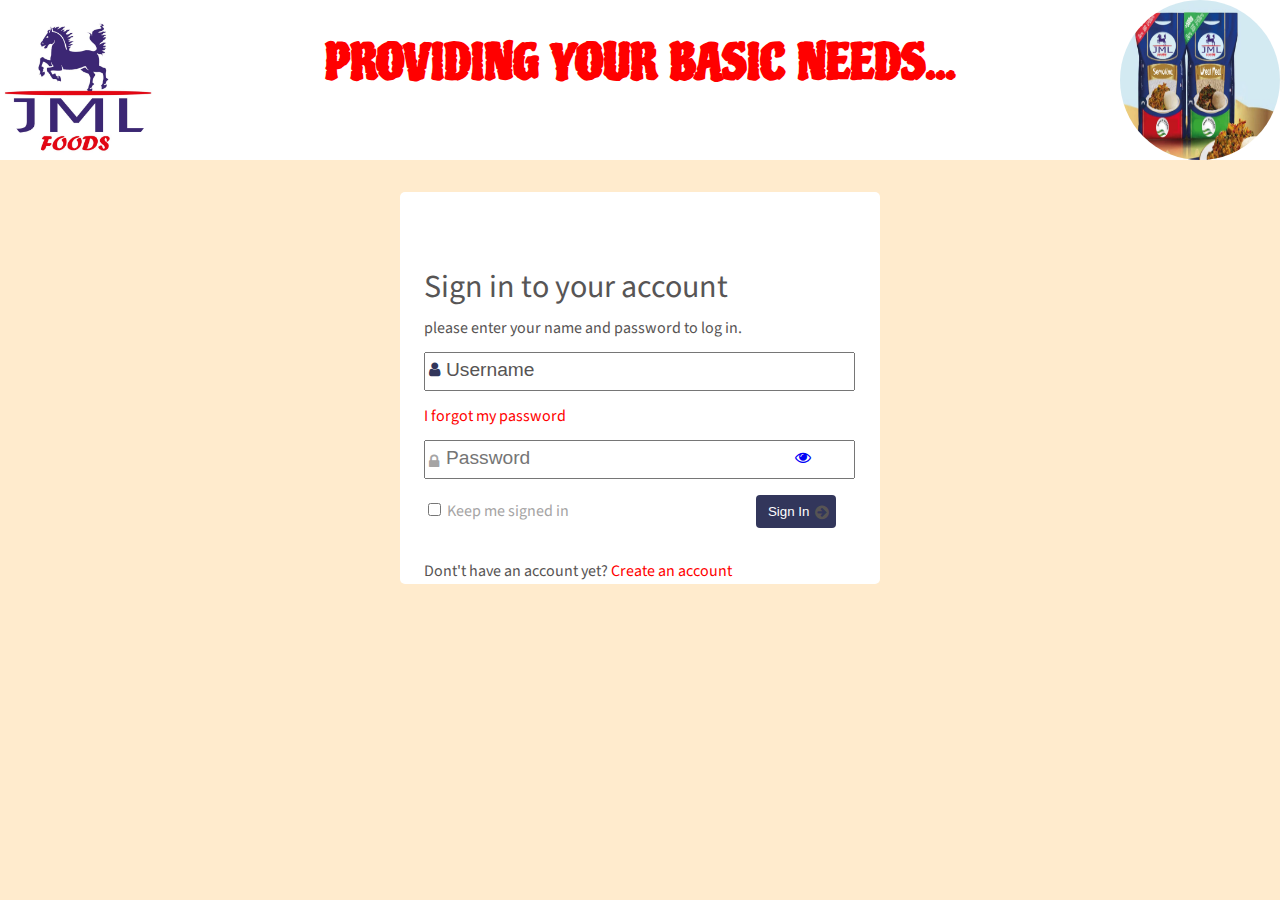
<file: index.html>
<!DOCTYPE html>
<html lang="en">
<head>
    <meta charset="UTF-8">
    <meta name="viewport" content="width=device-width, initial-scale=1.0">
    <link rel="stylesheet" href="https://cdnjs.cloudflare.com/ajax/libs/font-awesome/4.7.0/css/font-awesome.min.css"> 
    <link href="https://fonts.googleapis.com/css2?family=Source+Sans+Pro&display=swap" rel="stylesheet">
    <link rel="stylesheet" href="Login_page.css">
    <link href="https://fonts.googleapis.com/css2?family=Chelsea+Market&family=Piedra&display=swap" rel="stylesheet">
    <title>Login_page</title>
</head>
<body>
    
    <header class="fixedHeader">
        <img src="logo.jpeg" alt="logo">
        <h1 class="">PROVIDING YOUR BASIC NEEDS...</h1>
        <img src="food.jpeg" alt="food">
    </header>

     <section class="loginPage">

        <form action="#" method="POST">

            <p class="header1">Sign in to your account</p> 
            <span> please enter your name and password to log in. </span><br>

            <div class="inputField">
                <i class="fa fa-user icon1"></i>
                <input type="text" placeholder="Username" class="userName" name="userName">
            </div>

            <a href="forgotPassword.html" class="myPassword" >I forgot my password</a>
        
            <div class="inputField">
                <i class="fa fa-lock icon2"></i>
                <i class="fa fa-eye eye" id="showPassword" onClick="viewPassword()" onKeyup="validatePassword()"></i>
                <input type="password" placeholder="Password" id="passWord" name="password">
            
            </div>

            <div id="validation-text"> </div>

            <div class="signIn">
                <input type="checkbox" class="checkbox" name="SignIn"> Keep me signed in  

                <span class="button">
                    <i class="fa fa-arrow-circle-right icon3" ></i>
                <input type="submit"  class="button1" value="Sign In" name="Sign In">
                </span>
                
            </div >
            <p class="createAccount">
            <span> Dont't have an account yet? </span> <a href="createAnAccount.html"> Create an account </a>
            </p>
        
        </form>

    </section>

    <script src="loginPage.js"></script>
</body>
</html>
</file>
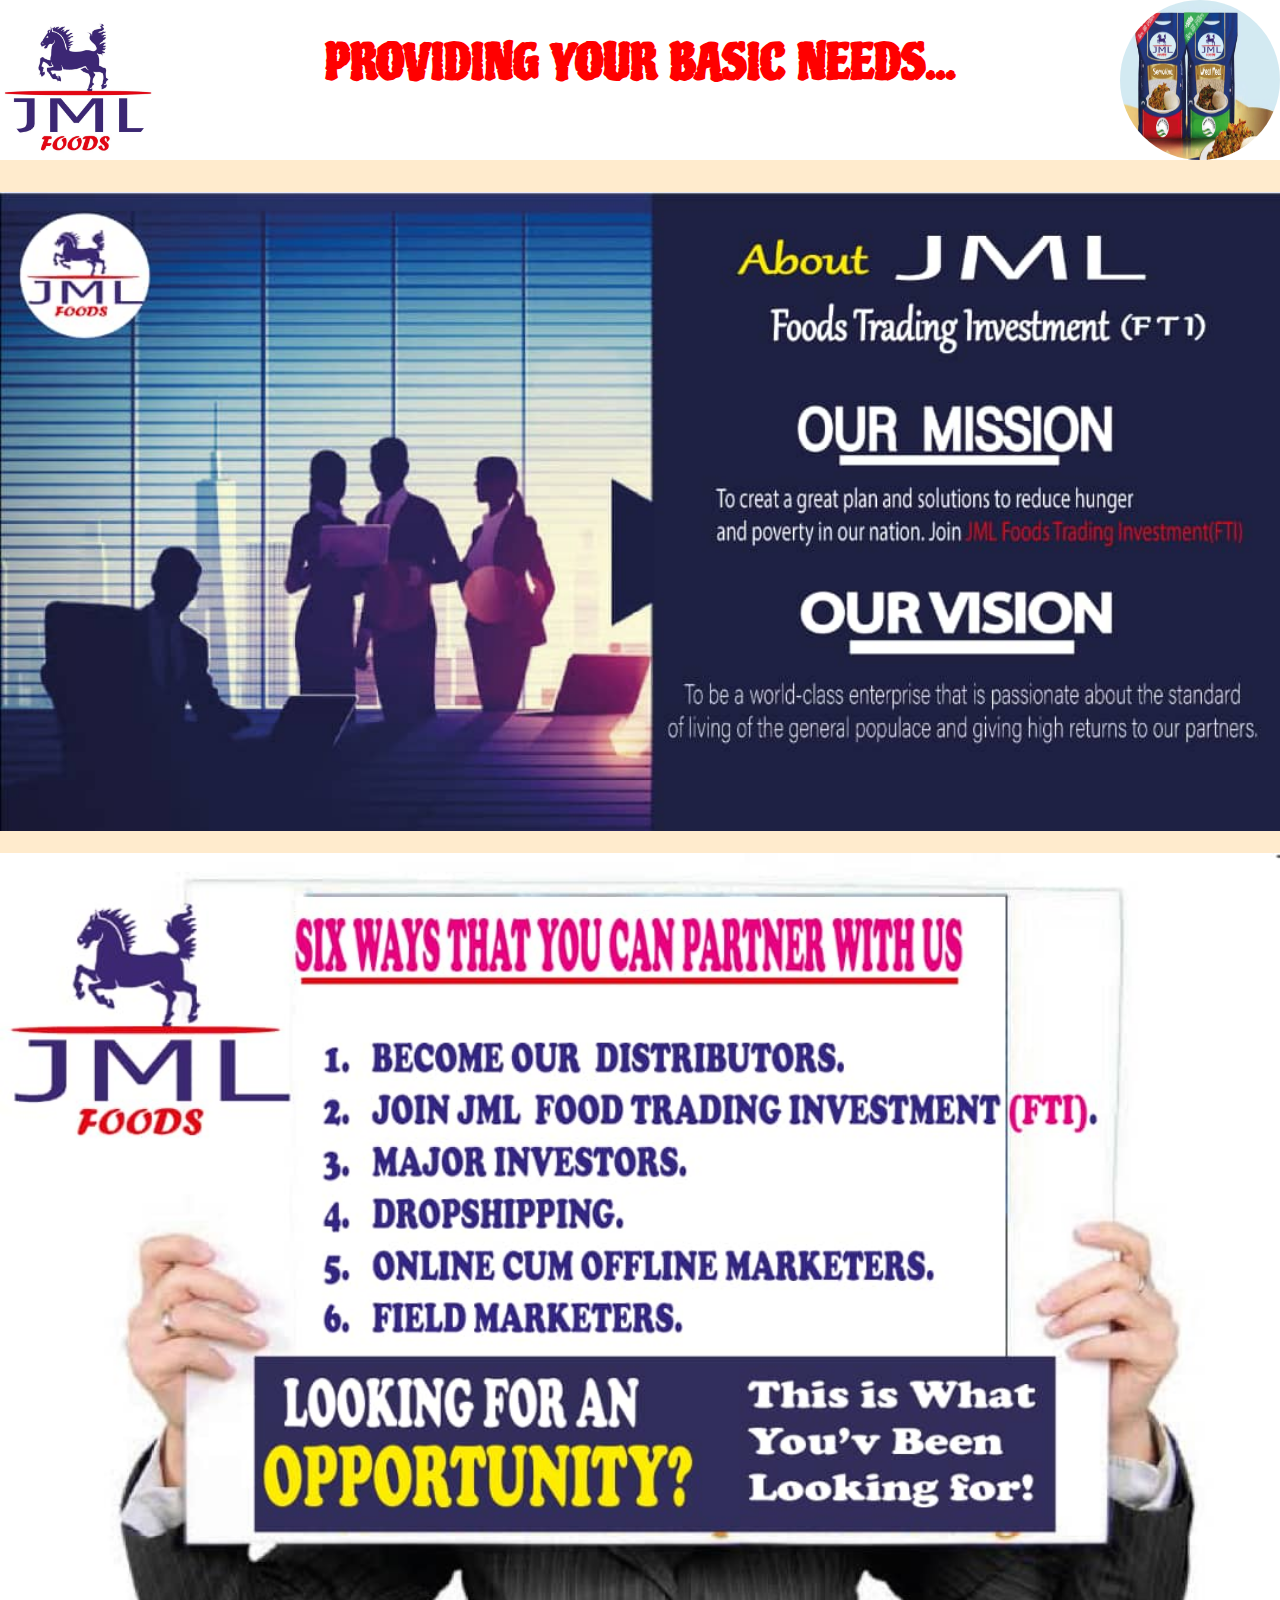
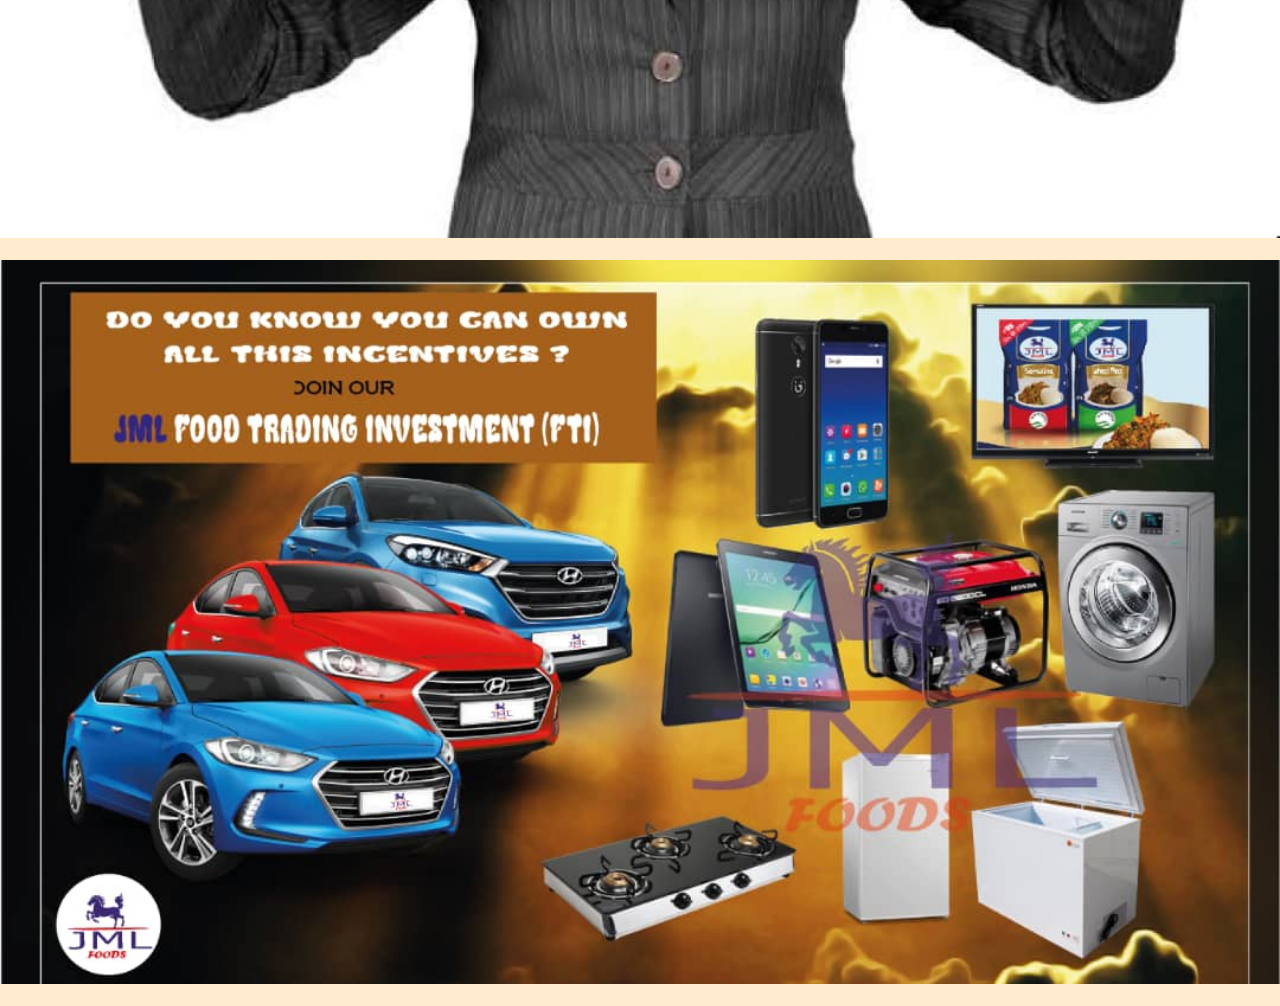
<file: blogPage.html>
<!DOCTYPE html>
<html lang="en">
<head>
    <meta charset="UTF-8">
    <meta name="viewport" content="width=device-width, initial-scale=1.0">
    <link rel="stylesheet" href="https://cdnjs.cloudflare.com/ajax/libs/font-awesome/4.7.0/css/font-awesome.min.css"> 
    <link href="https://fonts.googleapis.com/css2?family=Source+Sans+Pro&display=swap" rel="stylesheet">
    <link rel="stylesheet" href="Login_page.css">
    <link href="https://fonts.googleapis.com/css2?family=Chelsea+Market&family=Piedra&display=swap" rel="stylesheet">
    <title>blogPage</title>
</head>
<body>

    <header class="fixedHeader">
        <img src="logo.jpeg" alt="logo">
        <h1 class="">PROVIDING YOUR BASIC NEEDS...</h1>
        <img src="food.jpeg" alt="food">
    </header>

    <section>
    <p style="margin-top:12em;">
        <img src="image1.jpeg" alt="logo" width="100%">
    </p>

    <p>
        <img src="image2.jpeg" alt="logo" width="100%">
    </p>

    <p>
        <img src="image3.jpeg" alt="logo" width="100%">
    </p>

    </section>
</body>
</html>
</file>
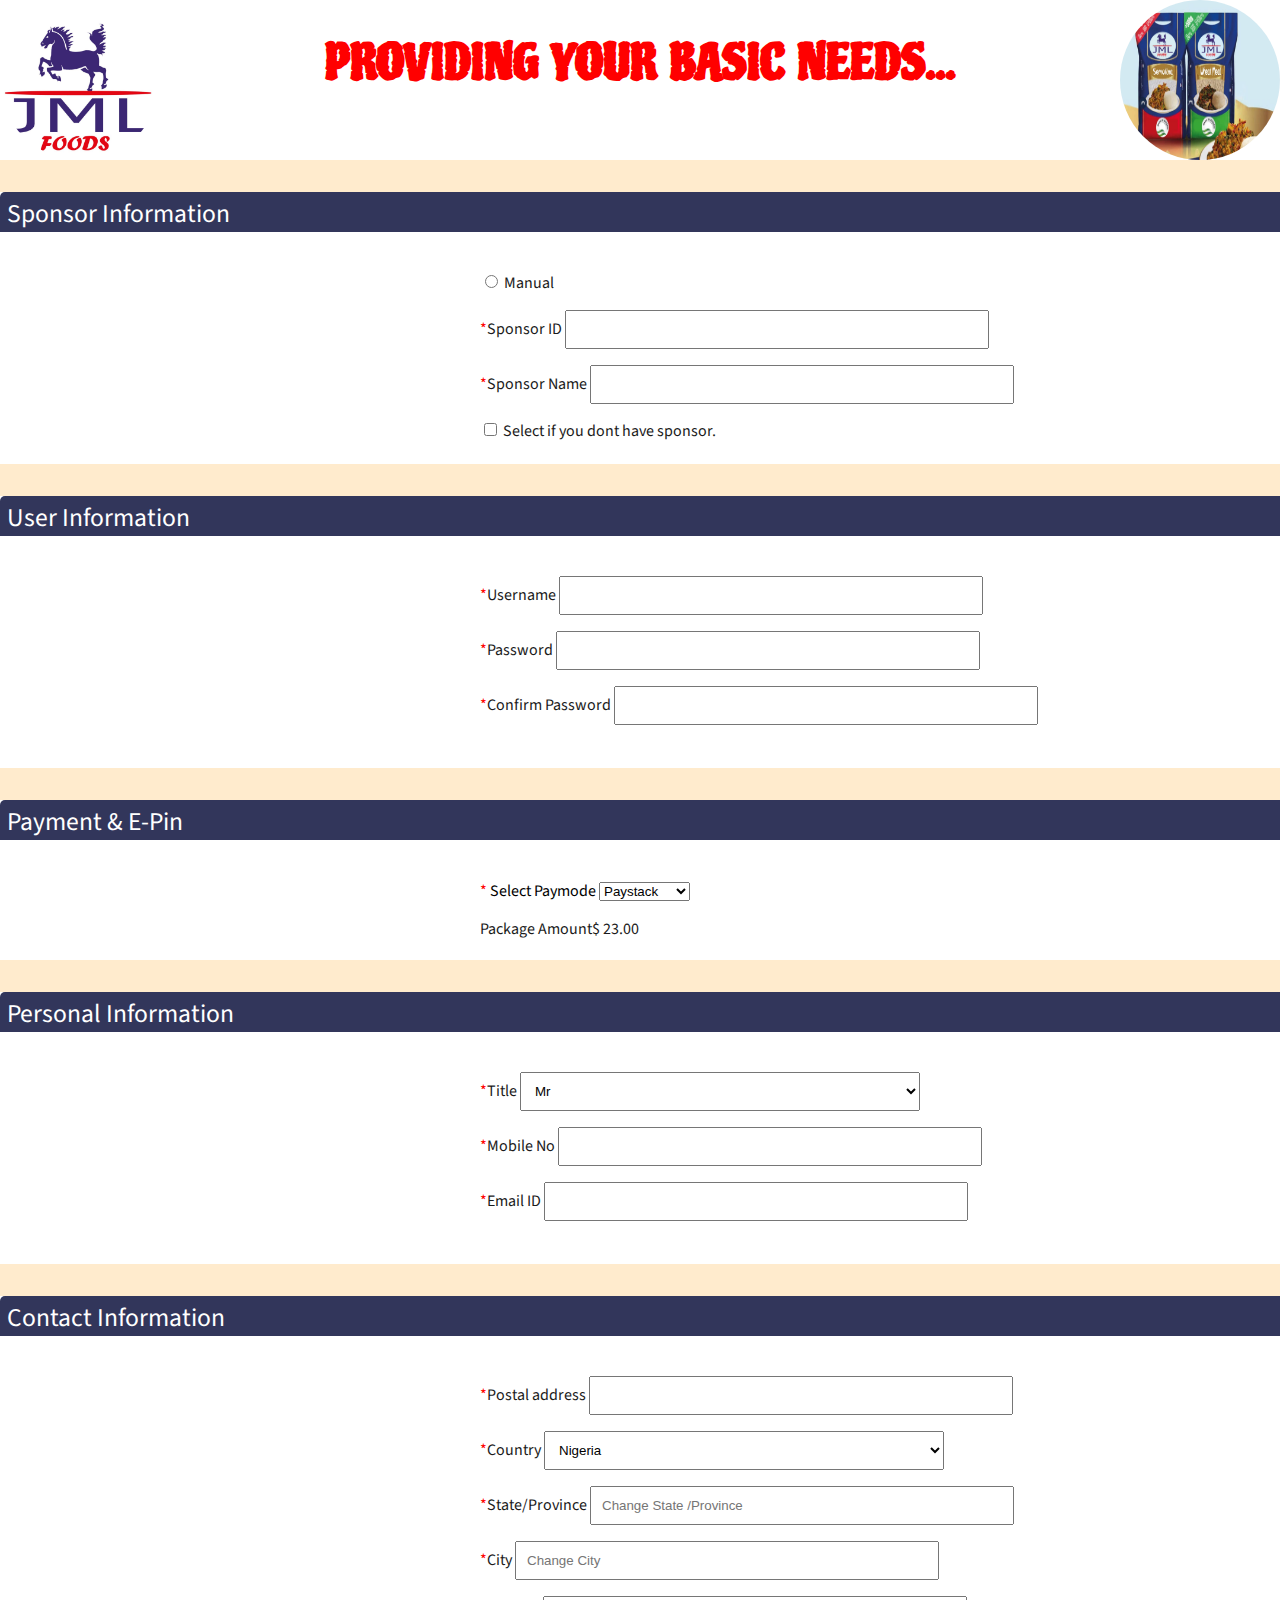
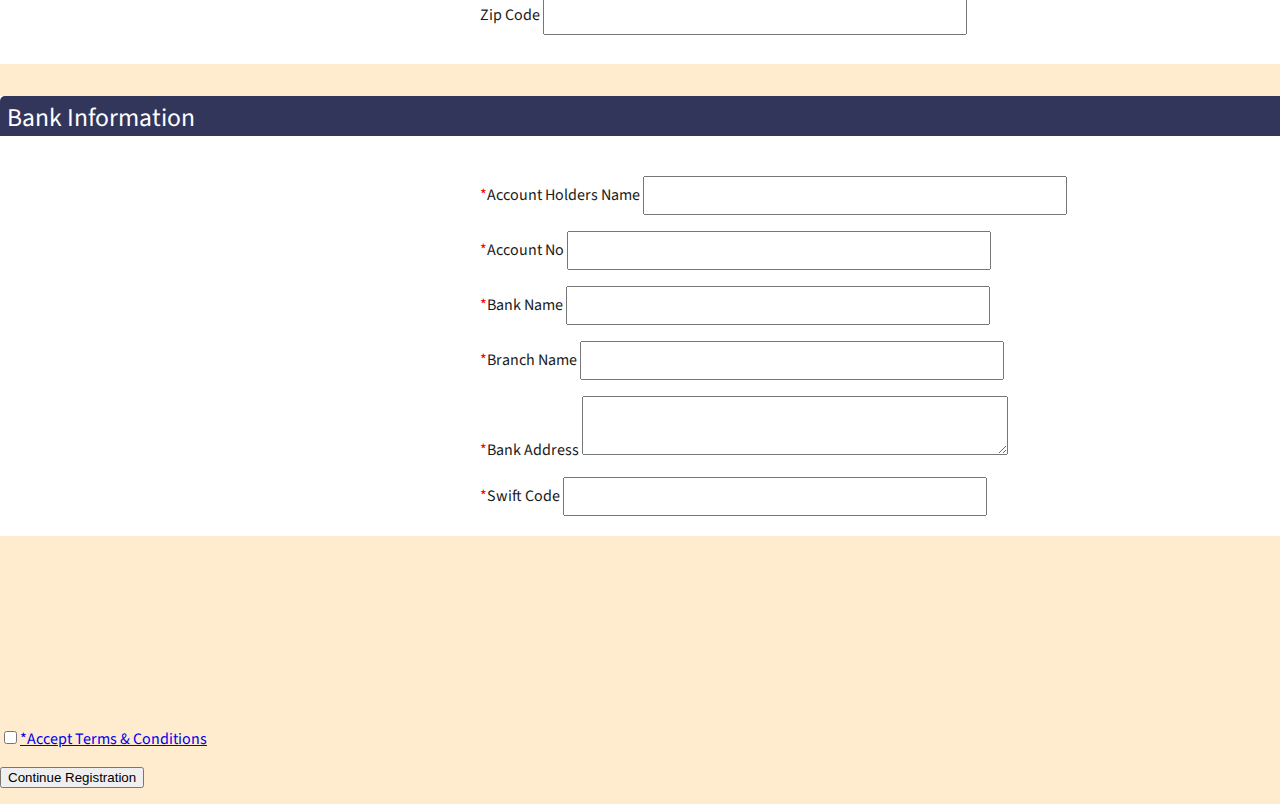
<file: createAnAccount.html>
<!DOCTYPE html>
<html lang="en">
<head>
    <meta charset="UTF-8">
    <meta name="viewport" content="width=device-width, initial-scale=1.0">
    <link rel="stylesheet" href="https://cdnjs.cloudflare.com/ajax/libs/font-awesome/4.7.0/css/font-awesome.min.css"> 
    <link href="https://fonts.googleapis.com/css2?family=Source+Sans+Pro&display=swap" rel="stylesheet">
    <link rel="stylesheet" href="Login_page.css">
    <link href="https://fonts.googleapis.com/css2?family=Chelsea+Market&family=Piedra&display=swap" rel="stylesheet">
    <title>createAnAccount</title>
</head>
<body>
    
    <header class="fixedHeader">
        <img src="logo.jpeg" alt="Logo">
        <h1>PROVIDING YOUR BASIC NEEDS...</h1>
        <img src="food.jpeg" alt="food">
    </header>

    <section class="informations">

        <form action="#" method="POST">

                <div class="information1">

                        <header class="header2">Sponsor Information</header>
                        <p class="radio"> <input type="radio" name="Manual"> Manual </p>
                        <p class="text"> <span>*</span>Sponsor ID <input type="number" id="ID" name="Sponsor ID" value="number">  </p>

                        <p class="text"> <span>*</span>Sponsor Name <input type="text" name="SponsorName" id="SponsorName">  </p>
                        
                        <p class="checkbox"> <input type="checkbox" id="sponsorID" name="NoSponsor" onClick="sponsorID()" id="NoSponsor"> Select if you dont have sponsor.</p>

                </div>

                <div class="information2">

                        <header class="header3">User Information</header>
                        <p class="text"> <span>*</span>Username <input type="text" name="Username"></p>
                        <p> <span>*</span>Password <input type="password" name="Password"></p>
                        <p> <span>*</span>Confirm Password <input type="password" name="Confirm Password"></p>
                
                </div>

                <div class="information3">

                    <header class="header4">Payment & E-Pin</header>
                    <p>
                        <span>*</span> Select Paymode 
                        <select name="Payment" id="#">
                            <optgroup label="Select Paymode">

                                <option value="Paystack">Paystack</option>
                                <option value="Bank">Bank</option>
                                
                            </optgroup>
                        </select>
                    </p>
                    <span>
                        Package Amount$ 23.00
                    </span>

                </div>

                <div class="information4">
                    <header class="header5">Personal Information</header>
                    <p class="select">
                        <span>*</span>Title 
                        <select name="Title" id="#">
                            <optgroup label="Title">

                                <option value="Mr">Mr</option>
                                <option value="Mrs">Mrs</option>
                                <option value="Miss">Miss</option>
                                
                            </optgroup>
                        </select>
                    </p>
                        <p><span>*</span>Mobile No <input type="number" name="MobileNo"> </p>
                        <p><span>*</span>Email ID <input type="email" name="EmailID"></p>
                </div>

                <div class="information5">
                    <header class="header6">Contact Information</header>
                    <p class="text"><span>*</span>Postal address <input type="text" name="PostalAddress"></p>
                    <p>
                        <span>*</span>Country 
                        <select name="Country " id="#">
                            <optgroup label="Country ">

                                <option value="Nigeria">Nigeria</option>
                                <option value="Ghana">Ghana</option>
                                
                                
                            </optgroup>
                        </select>
                    </p>
                    <p><span>*</span>State/Province <input type="text" placeholder="Change State /Province" name="State/Province"></p>
                    <p><span>*</span>City <input type="text" placeholder="Change City" name="City"></p>
                    <p>Zip Code <input type="text" name="Zip Code "></p>
                </div>

                <div class="information6">
                    <header class="header7">Bank Information</header>
                    <p class="input" ><span>*</span>Account Holders Name <input type="text" name="AccountHoldersName"></p>
                    <p><span>*</span>Account No <input type="number" name="Account No"></p>
                    <p><span>*</span>Bank Name <input type="text" name="Bank Name"></p>
                    <p><span>*</span>Branch Name <input type="text" name="Branch Name"></p>
                    <p><span>*</span>Bank Address <textarea id="bank" cols="30" rows="10" name="Bank Address"></textarea></p>
                    <p><span>*</span>Swift Code <input type="number" name="Swift Code"></p>
                </div>

         </form>

     </section>

                <footer>
                    <p> <input type="checkbox" name="Terms & Conditions"><a href="#">*Accept Terms & Conditions</a></p>
                    <p><input type="submit" class="Continue" name="ContinueRegistration" value="Continue Registration"></p>
                </footer>

            

    <script>
    //     document.getElementById("ID").addEventListener('click', function (){
    //     document.querySelector("input[name=sponsorID]").display=  math.floor((math.random()*10000)+1);
    // })
        // document.querySelector("input[name=sponsorID]").addEventListener(
        //     "click", function () {
        //         math.floor((math.random()*10000)+1);
        //     }
        // )
    
        // function myFunction(){
        //     document.getElementById("sponsorID").innerHTML=math.floor((math.random()*10000)+1);
       

        document.getElementById("sponsorID").onchecked=function() {
            document.getElementById("ID").innerHTML=math.floor((math.random()*10000)+1)}
    </script>
</body>
</html>
</file>
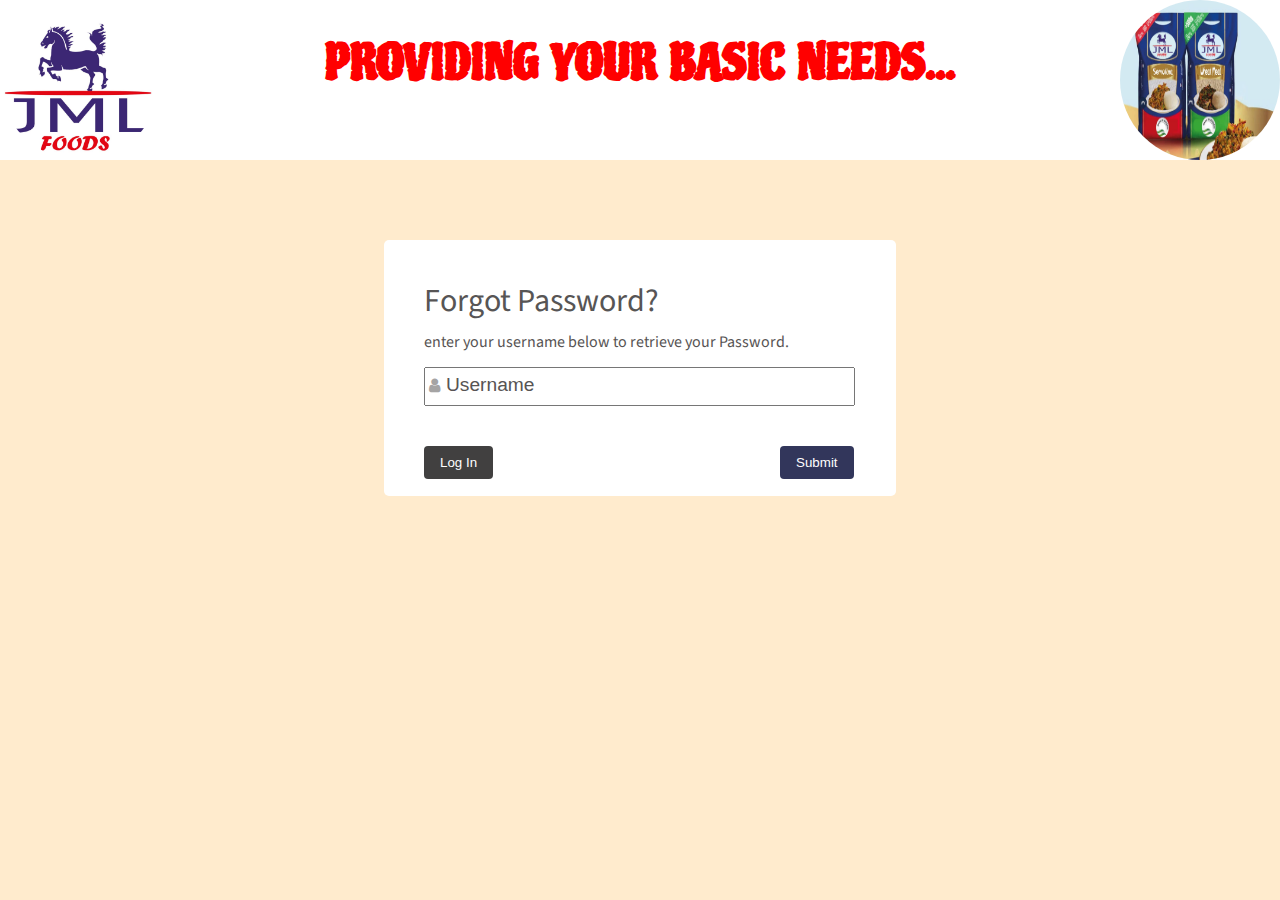
<file: forgotPassword.html>
<!DOCTYPE html>
<html lang="en">
<head>
    <meta charset="UTF-8">
    <meta name="viewport" content="width=device-width, initial-scale=1.0">
    <link rel="stylesheet" href="https://cdnjs.cloudflare.com/ajax/libs/font-awesome/4.7.0/css/font-awesome.min.css"> 
    <link href="https://fonts.googleapis.com/css2?family=Source+Sans+Pro&display=swap" rel="stylesheet">
    <link rel="stylesheet" href="Login_page.css">
    <link rel="stylesheet" href="w3-container">
    <link href="https://fonts.googleapis.com/css2?family=Chelsea+Market&family=Piedra&display=swap" rel="stylesheet">
    <title>forgotPassword</title>
</head>
<body>
    
    <header class="fixedHeader">
        <img src="logo.jpeg" alt="Logo">
        <h1>PROVIDING YOUR BASIC NEEDS...</h1>
        <img src="food.jpeg" alt="food">
    </header>

    <section class="forgotPassword">
        <form action="#" method="POST">

             <p class="forgot"> Forgot Password? </p>
            <span> enter your username below to retrieve your Password.</span>

            <div class="inputField">
                <i class="fa fa-user icon4"></i>
                <input type="text" placeholder="Username" class="userName" name="Username">
            </div>
                    
            <div>
                <span>
                    <input type="submit"  class="logIn" value="Log In" name="LogIn"> 
                </span>

                <span>
                    <input type="submit" onclick="#" class="submit" value="Submit" name="Submit">  
                </span>
            </div>

        </form>
    </section>
</body>
</html>
</file>
<file: Login_page.css>
/* @media screen and (min-width: 480px) {
    
} */

body{
    background-color: blanchedalmond;
    font-family: 'Source Sans Pro', sans-serif;
    padding: 0;
    margin: 0;

}

.fixedHeader{
    color: red;
    background-color:white;
    display: flex;
    justify-content: space-between;
    position: fixed;
    top: 0;
   width: 100%;

}

.fixedHeader img{
   max-width: 10em;
    border-radius: 50%;
}

.fixedHeader h1{
    font-size: 3em;
    font-weight: 900;
  font-family: 'Chelsea Market', cursive;
  font-family: 'Piedra', cursive;
}

.loginPage{
    background-color: white;
    height:22em;
    width: 30em;
    margin: 12em auto 0 auto;
    border-radius: 5px;
    padding: 2.5em 0 0 0;
    color: rgb(165, 164, 164);
}

.loginPage form{
    height: 16em;
    width:27em ;
    margin: 0 auto;

}



.myPassword {
    text-decoration: none;
    color: red;

}

.header1{
    font-size: 2em;
    margin-bottom: 7px;
    color: rgb(87, 85, 85);
}

.userName, #passWord{
    display: block;
    padding: 10px 0 10px 1.5em;
    margin: 1em 0;
    outline: none;
    width: 30.5em;

}

.userName:focus, #passWord:focus{
    background-color: rgba(219, 207, 207, 0.787);
    
}

.userName::placeholder, #passWord::placeholder{
    font-size: 1.5vw;
}


.icon1{
    color:rgb(50,54,91) ;
}

.icon1, .icon2, .eye{
    padding: 9px 5px;
    position: absolute;
}

.icon2{
    margin-top: 4px;
}
.eye{
    position: absolute;
    right: 29em;
    padding: 9px 5px;
    color: rgb(2, 2, 246);

}

.passWord{
    margin-top: 2em;
}

.signIn{
    margin: 1em 0;
}

.icon3{
    position: absolute;
    margin:9px 0 0 3.7em;
   
}

.button{
    margin-left: 11.5em;
}

.button1{
   
    padding: 9px 1.1em 9px 0;
    background-color:rgb(50,54,91) ;
    border: none;
    border-radius: 4px;
    color: rgb(255, 254, 254);
    width: 6em;
}
.createAccount{
    margin-top: 2em;
    
}
.createAccount a{
    text-decoration: none;
    color: red;
}
span, .userName::placeholder, .passWord::placeholder{
    color:rgb(87, 84, 84) ;
}

/* forgotPassword*/
.forgotPassword{
    height: 16em;
    width: 32em;
    background-color: white;
    font-family: 'Source Sans Pro', sans-serif;
    color: rgb(165, 164, 164);
    margin: 15em auto;
    border-radius: 5px;
}
.forgot{
    font-size: 2em;
    margin-bottom: 7px;
    color: rgb(87, 85, 85);
    padding: 1.2em 0 0 0;
}
.logIn, .submit{
    padding: 9px 1.2em;
    border: none;
    border-radius: 4px;
    color: rgb(255, 254, 254);
    margin-top: 2em;
}
.forgotPassword form{
    height: 16em;
    width:27em ;
    margin: 0 auto;
}

.forgotPassword .inputField .icon4{
    position: absolute;
    margin: 10px 0 0 5px;
}

.submit{
    margin-left: 21.3em;
    background-color: rgb(50,54,91) ;
}
.logIn{
    background-color: rgb(65, 64, 64);
  
}

/*createAnAccount*/

.informations{
    width: 82em;
    margin: 12em auto;
}

.information1, .information4{
height: 17em;
background-color: white;
}

.header2, .header3, .header4, .header5, .header6, .header7{
    background-color:rgb(50,54,91) ;
    height: 1em;
    font-size: 1.6em;
    color: white;
    padding: 4px 0 10px 7px;
    border-radius: 5px 5px 0 0;
}

.information1 p, .information2 p, .information3 span, .information4 p, .information5 p, .information6 p{
    margin-left:30em ;
    color: rgb(27, 27, 27);
}

.information1 .radio, .information2 .text, .information3 p, .information4 .select, .information5 .text, .information6 .input{
    margin-top: 2.5em;
}

.information1 .text input, .information2 p input,.information4 p select, .information4 p input, .information5 p select, .information5 p input, .information6 p input{
    padding: 10px;
    width: 30em;

}

.information2, .information4{
    background-color: white;
    margin-top: 2em;
    height: 17em;
}

.information3{
    margin-top: 2em;
    height: 10em;
    background-color: white;
}
.information5{
    height: 23em;
    background-color: white;
    margin-top: 2em;
}

.information6{
    height: 27.5em;
    background-color: white;
    margin-top: 2em;
}

.information6 textarea{
    height: 4em;
    width: 31.5em;
}
.information1 p span, .information2 p span, .information3 p span, .information4 p span, .information5 p span, .information6 p span{
    color: red;
}

.informations footer{
    margin: 1em 0 0 37em;
}

.informations footer .Continue{
    padding: 9px 1.5em;
    border-radius: 5px;
    background-color:rgb(50,54,91) ;
    color: white;
    outline: none;
    font-size: 1em;
}
.informations footer a{
    color: red;
    text-decoration: none;
}
 /*Terms and conditions*/
 .TermsAndConditions{
     margin-top: 14em;
 }



/* *{
    border: 1px solid red;
} */
</file>
